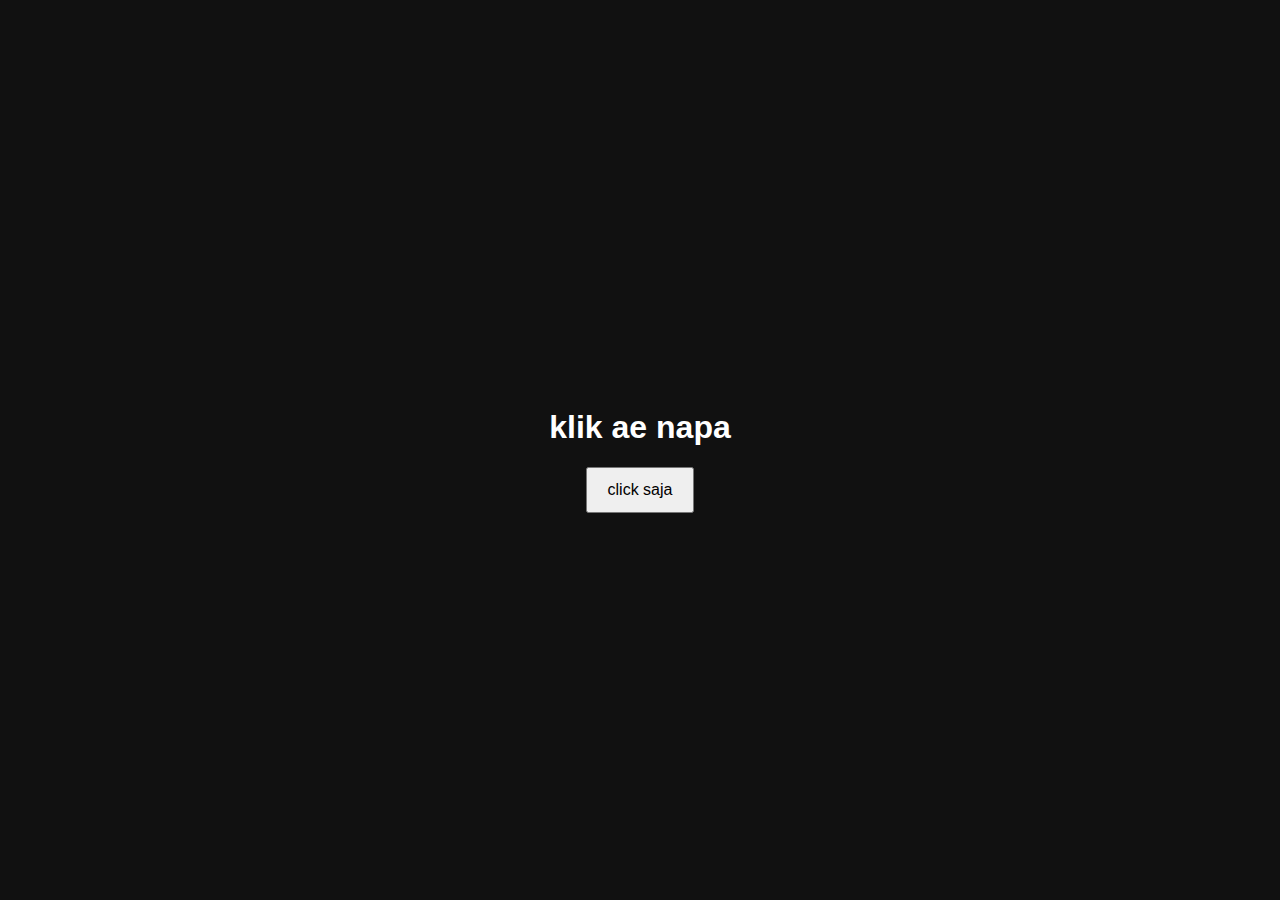
<file: index.html>
<!DOCTYPE html>
<html lang="id">
<head>
  <meta charset="UTF-8">
  <meta name="viewport" content="width=device-width, initial-scale=1.0">
  <title>Prank!!!!</title>
  <link rel="stylesheet" href="style.css">
</head>
<body class="start">

  <div class="container">
    <h1>klik ae napa</h1>
    <button onclick="pindah()">click saja</button>
  </div>

  <script>
    function pindah() {
      // interaksi user tercatat
      window.location.href = "prank.html";
    }
  </script>

</body>
</html>
</file>
<file: style.css>
/* =====================
   WEB 1
===================== */
body.start {
  margin: 0;
  height: 100vh;
  display: flex;
  justify-content: center;
  align-items: center;
  background: #111;
  color: white;
  font-family: Arial, sans-serif;
}

.container {
  text-align: center;
}

button {
  padding: 12px 20px;
  font-size: 16px;
  cursor: pointer;
}

/* =====================
   WEB 2 (PRANK)
===================== */
body.prank {
  margin: 0;
  background: black;
  overflow: hidden;
}

/* layar hitam */
#black {
  position: fixed;
  inset: 0;
  background: black;
  z-index: 10;
}


#foto {
  position: relative;
  top: 0px;
  left: auto;
  width: 100vw;
  height: 100vh;
  max-width: 70vh;
  align-items: center;
  object-fit: cover;
  opacity: 0;
  transform: scale(1.02);
  transition: opacity 0.05s ease, transform 0.05s ease;
}

/* saat muncul */
#foto.show {
  opacity: 1;
  transform: scale(1);
}
</file>
